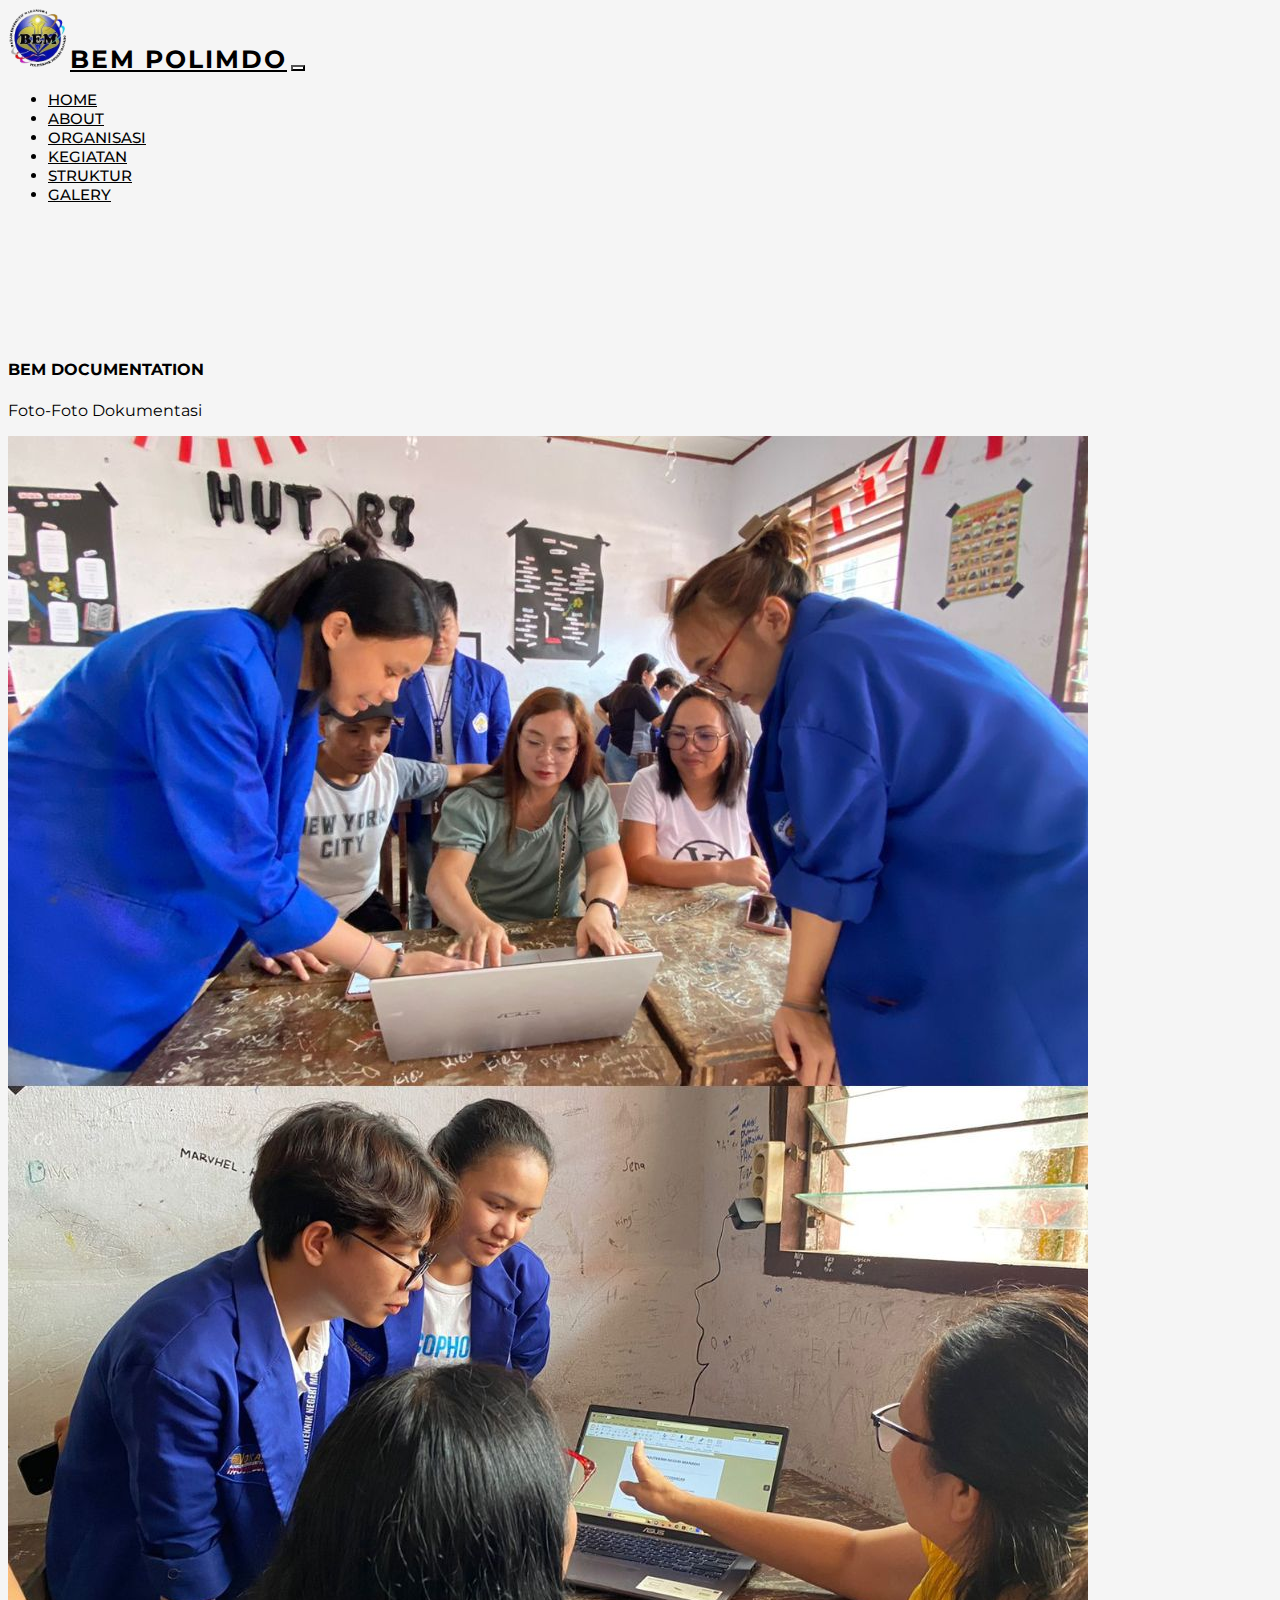
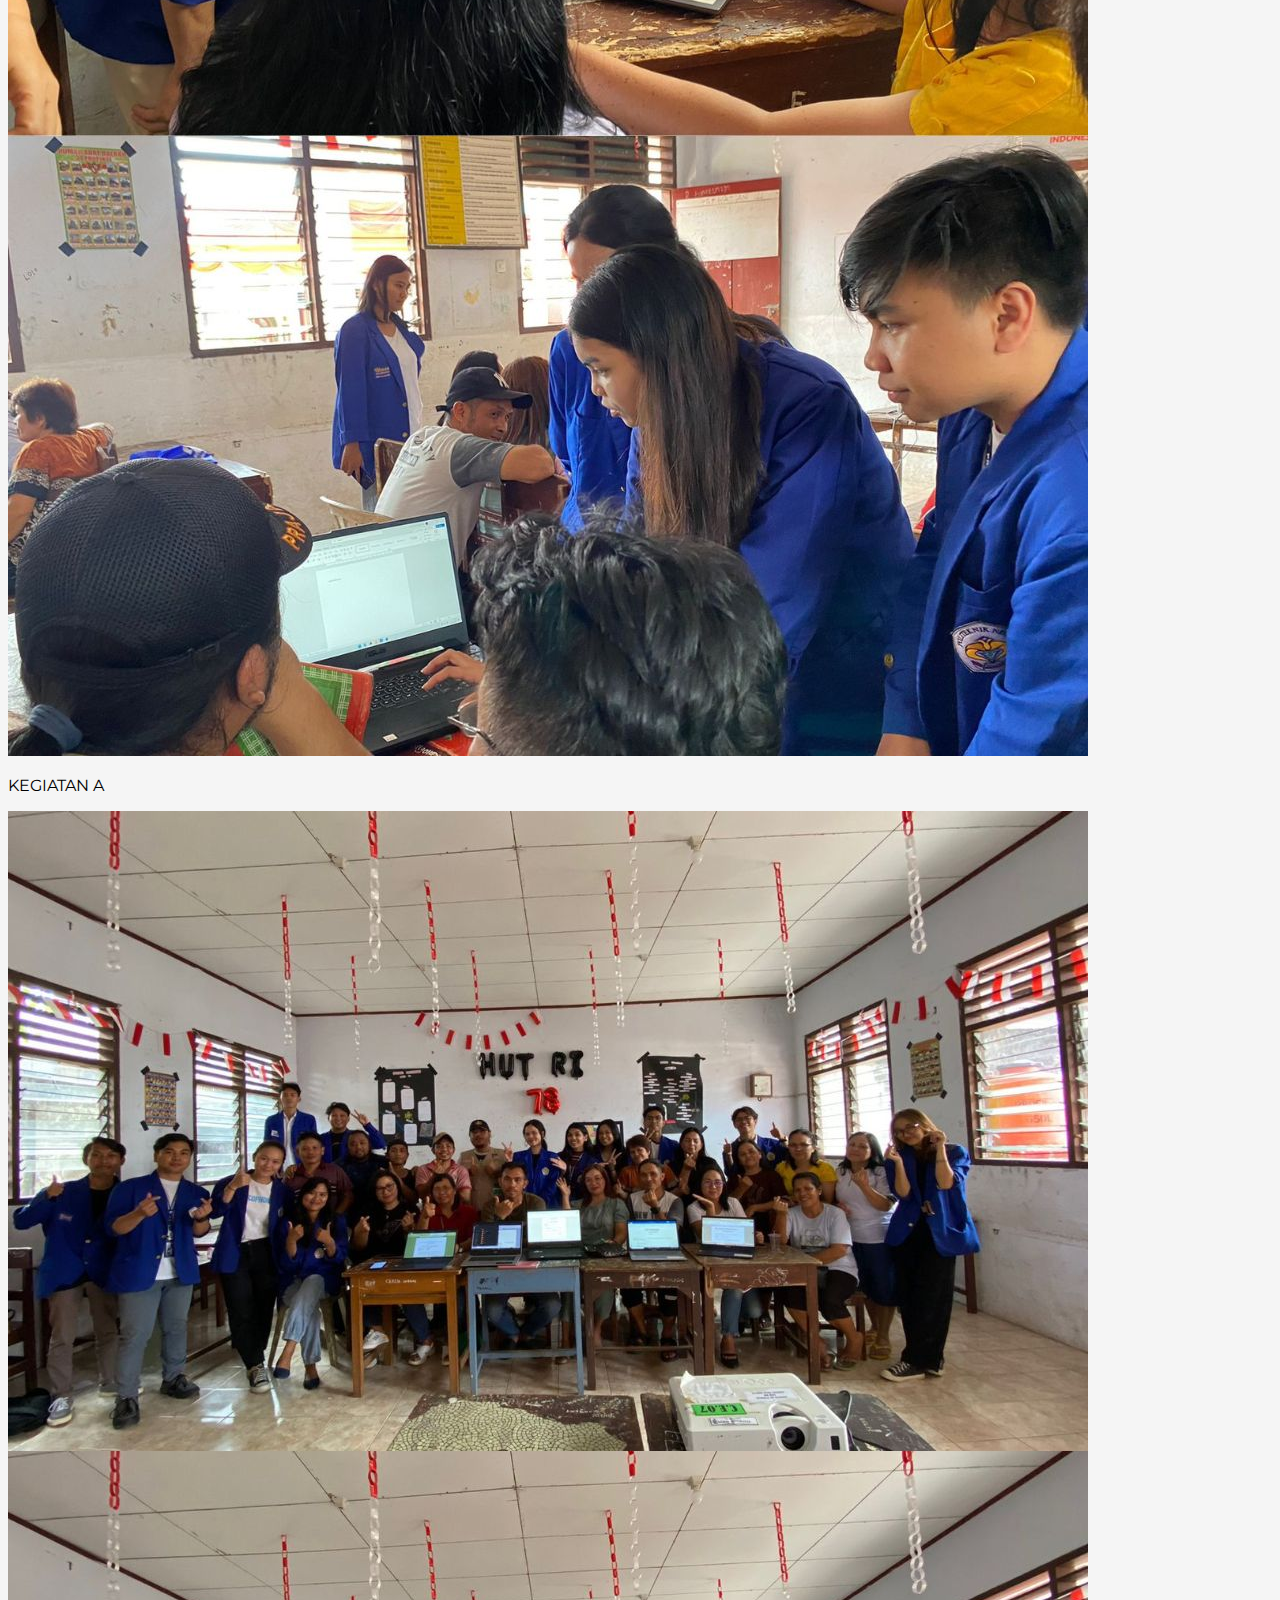
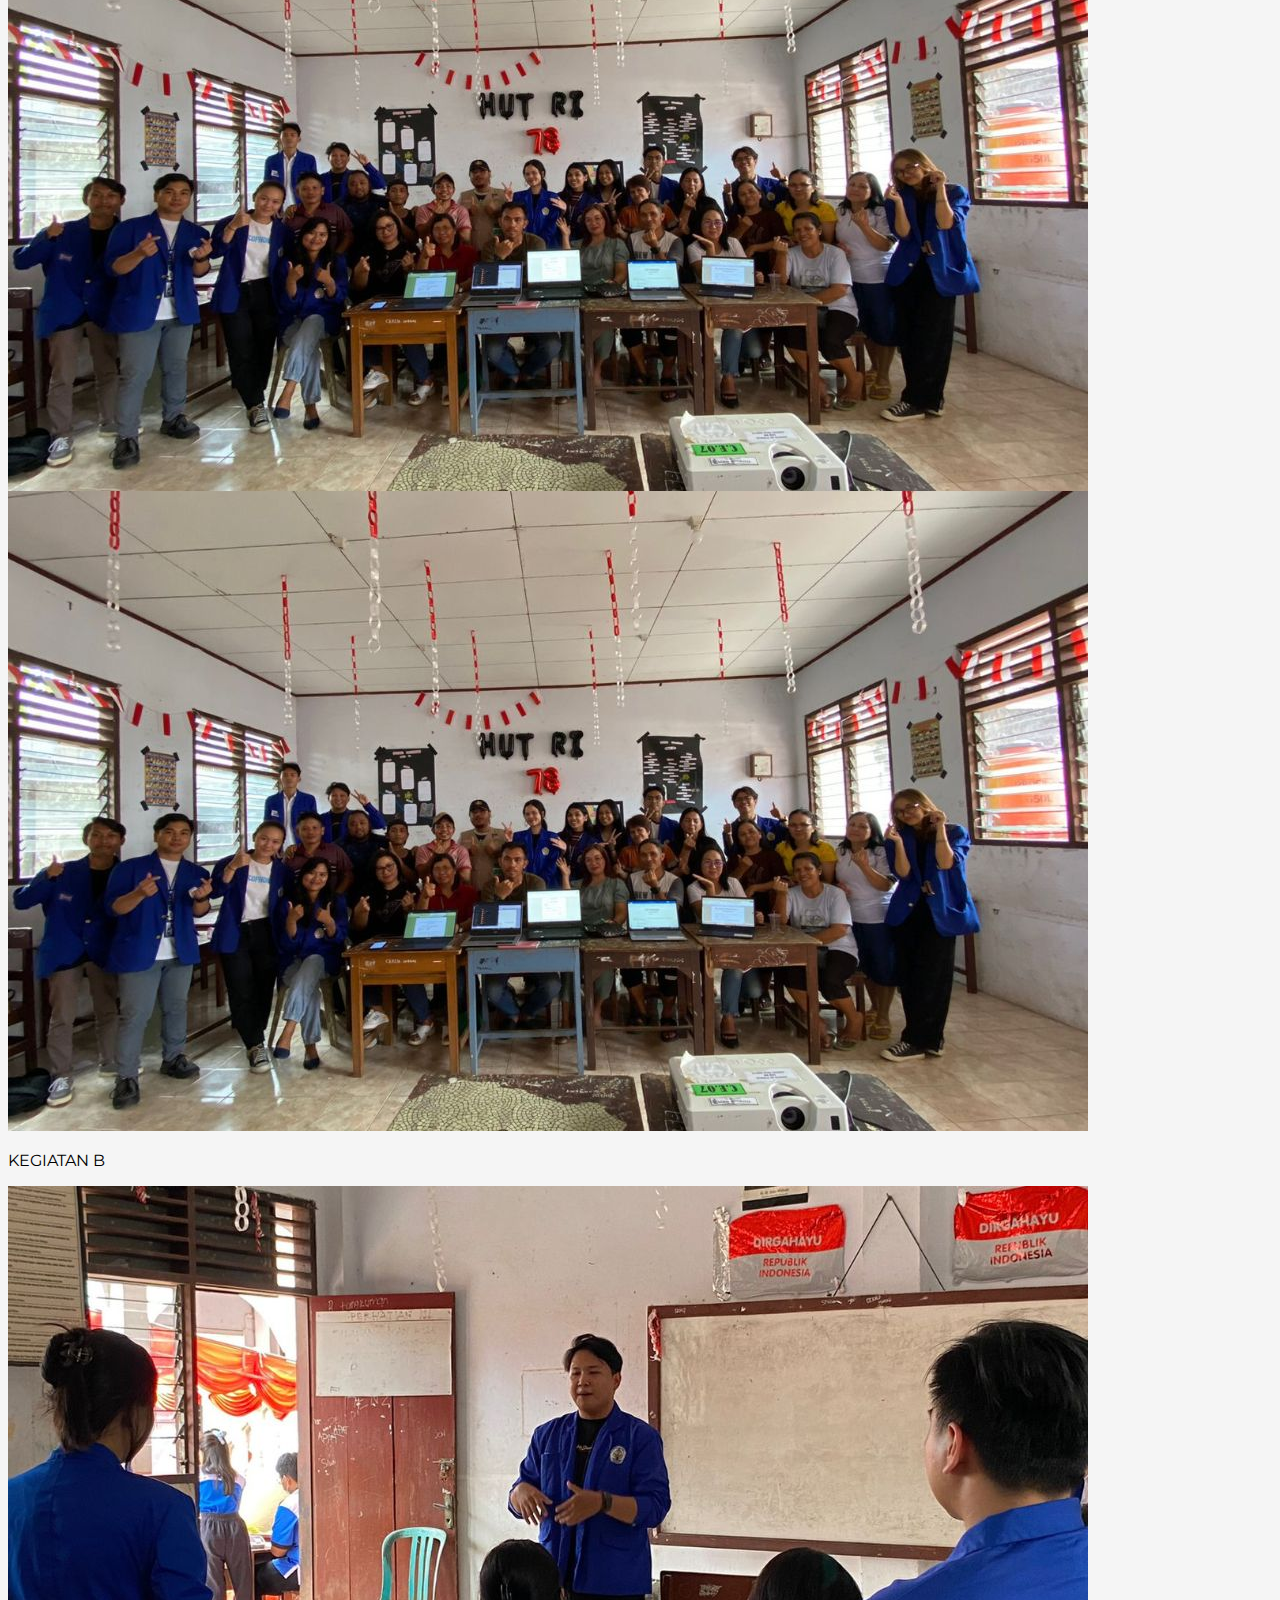
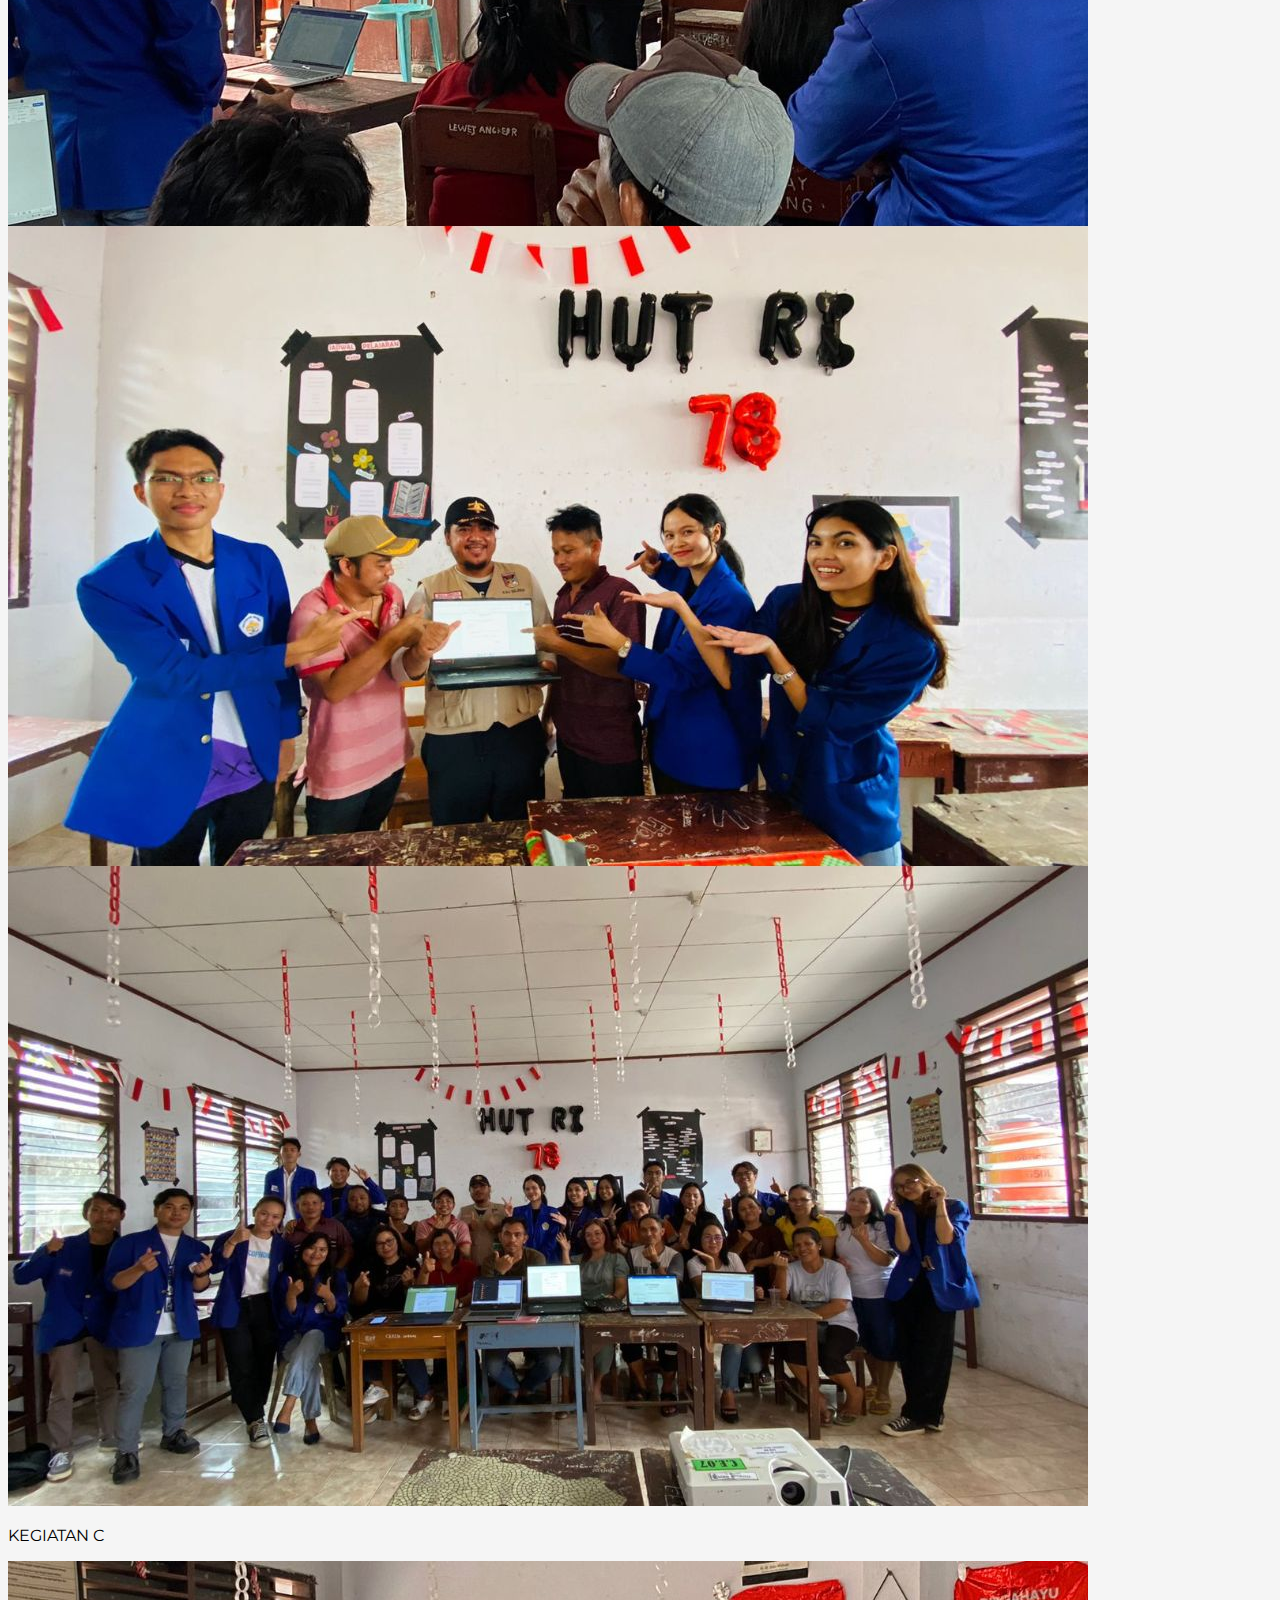
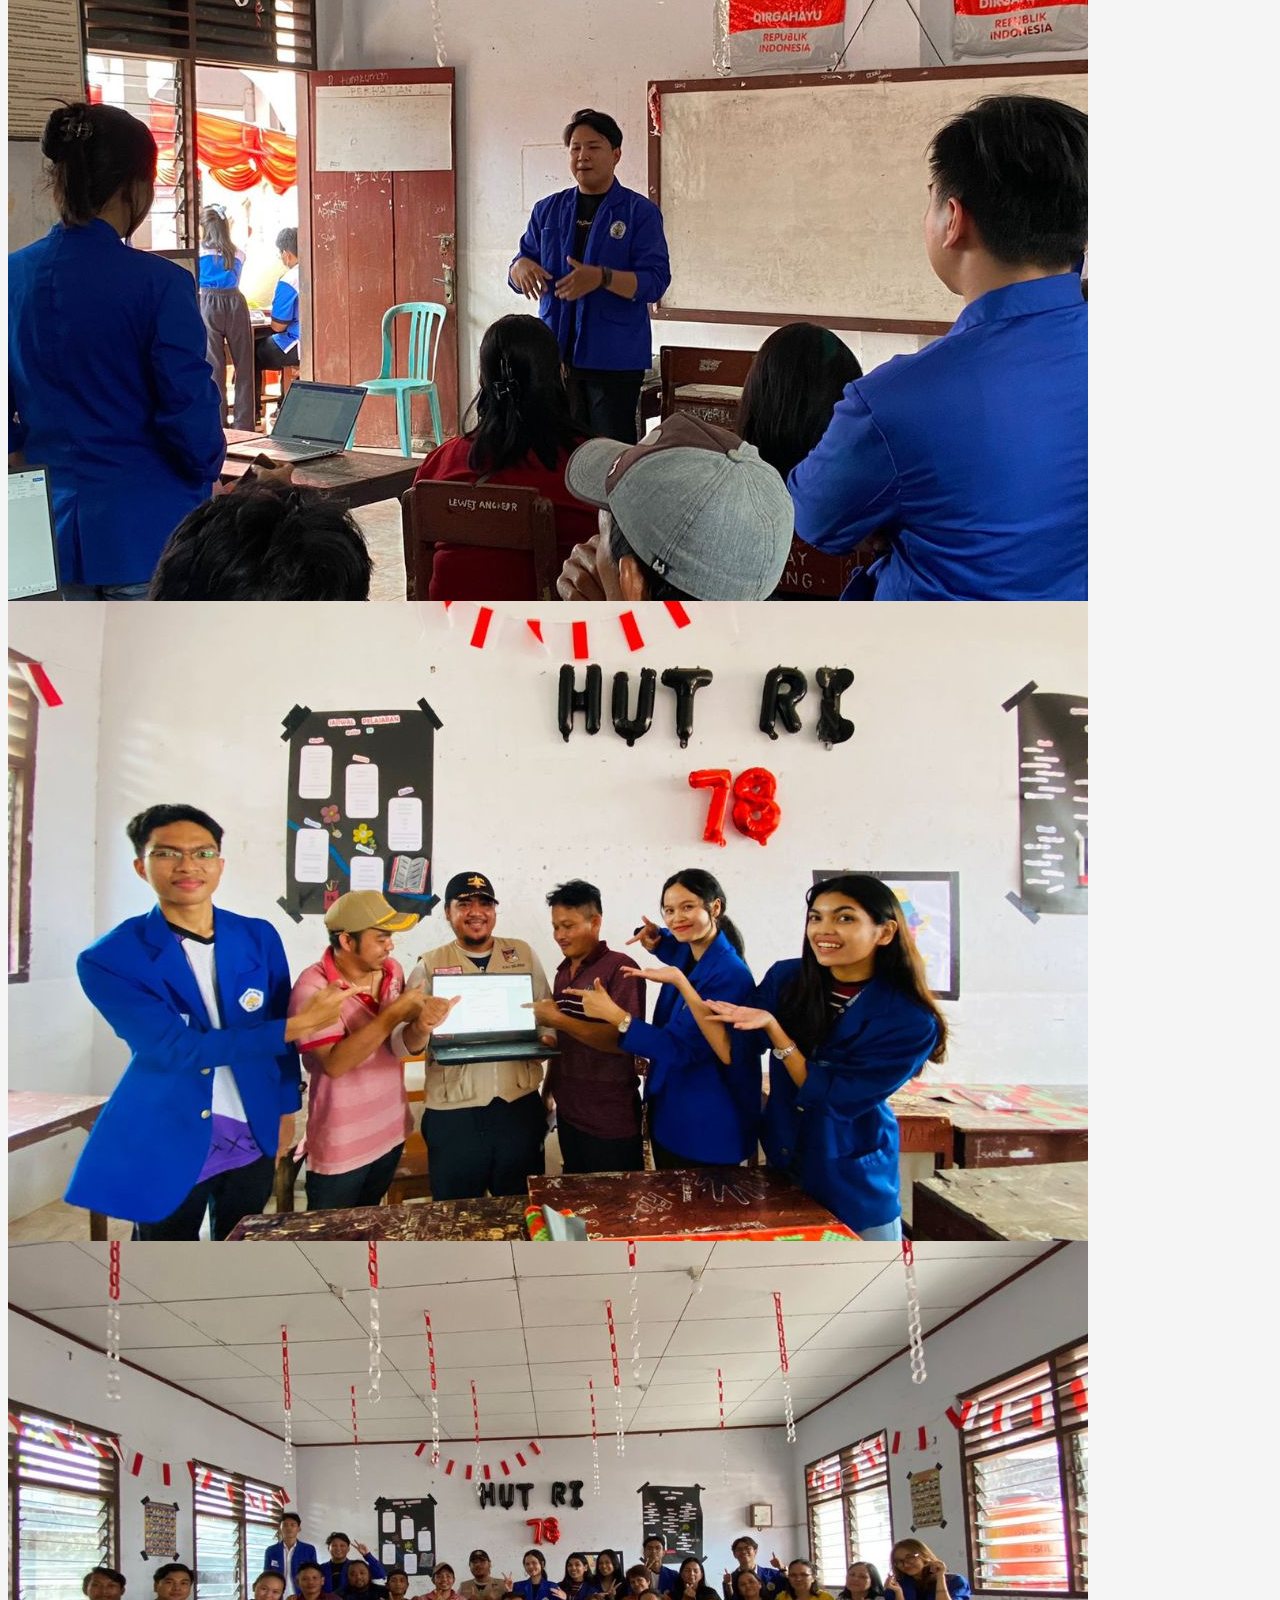
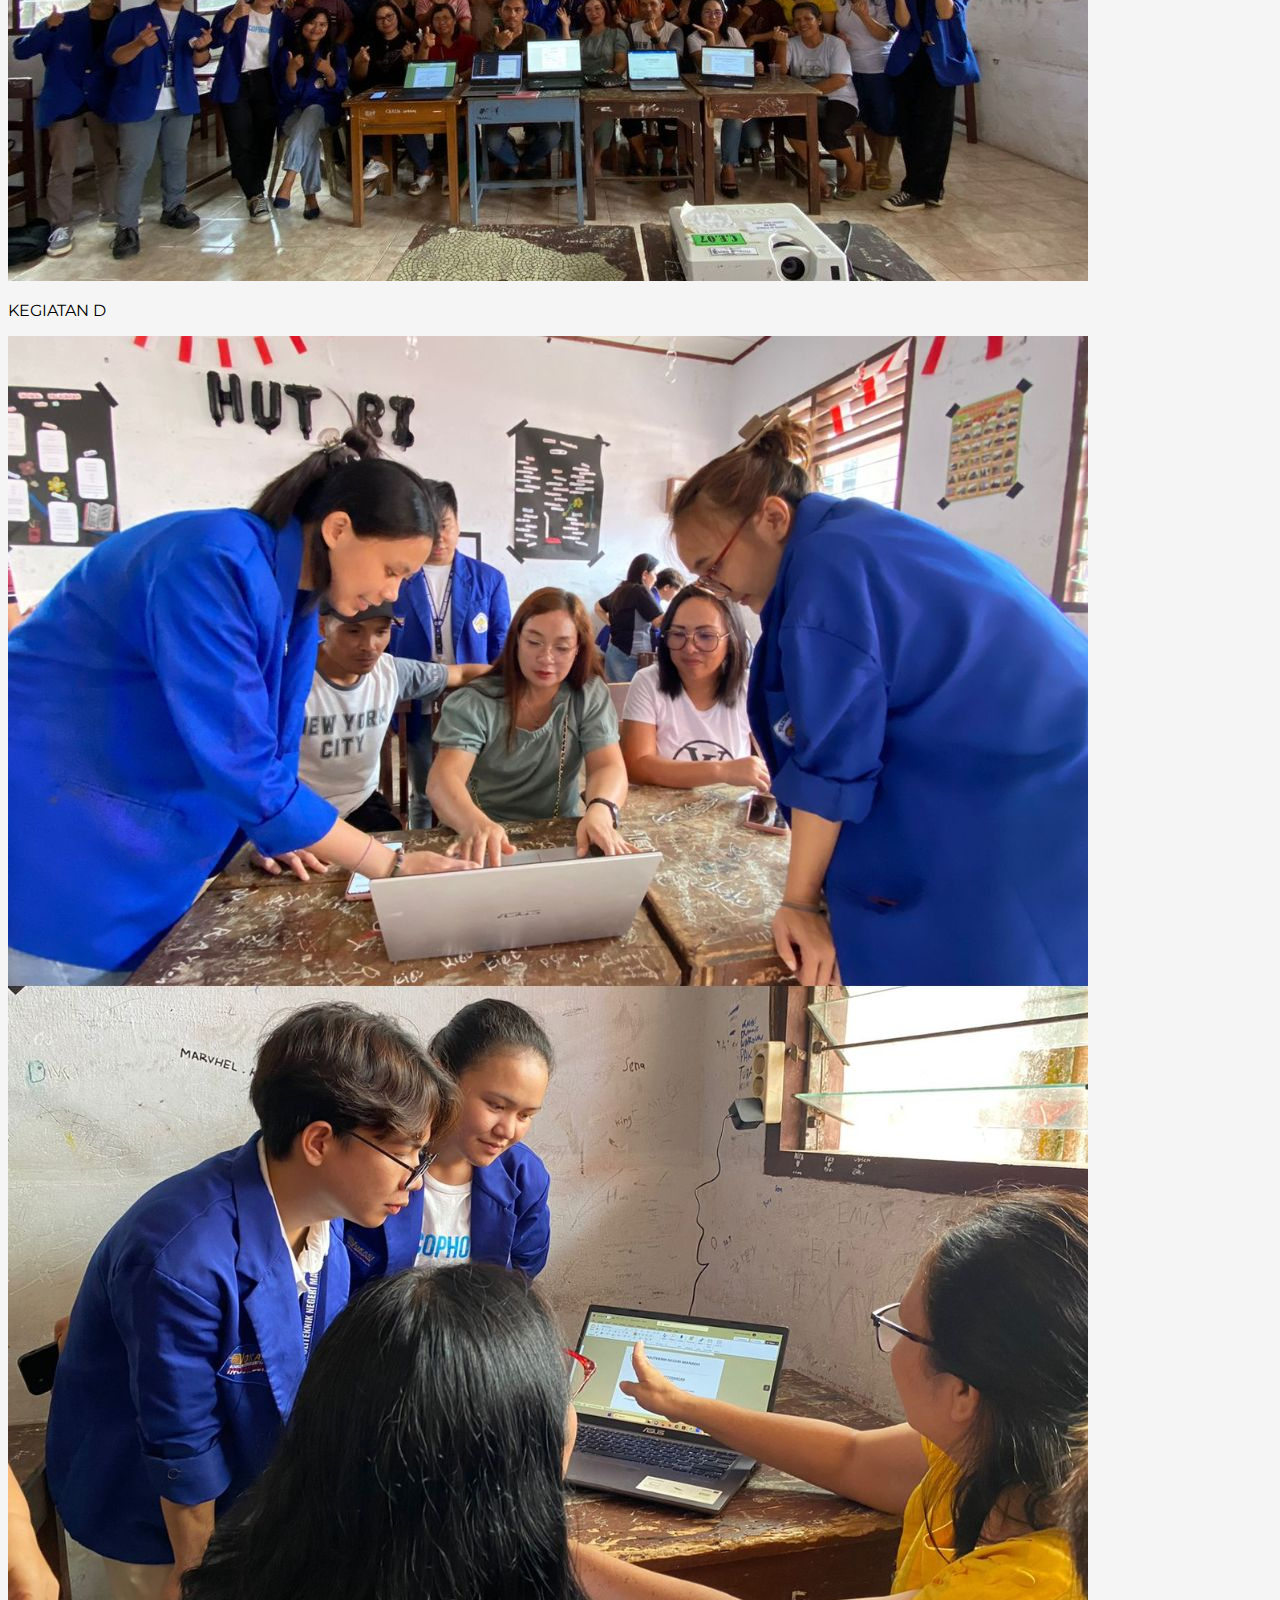
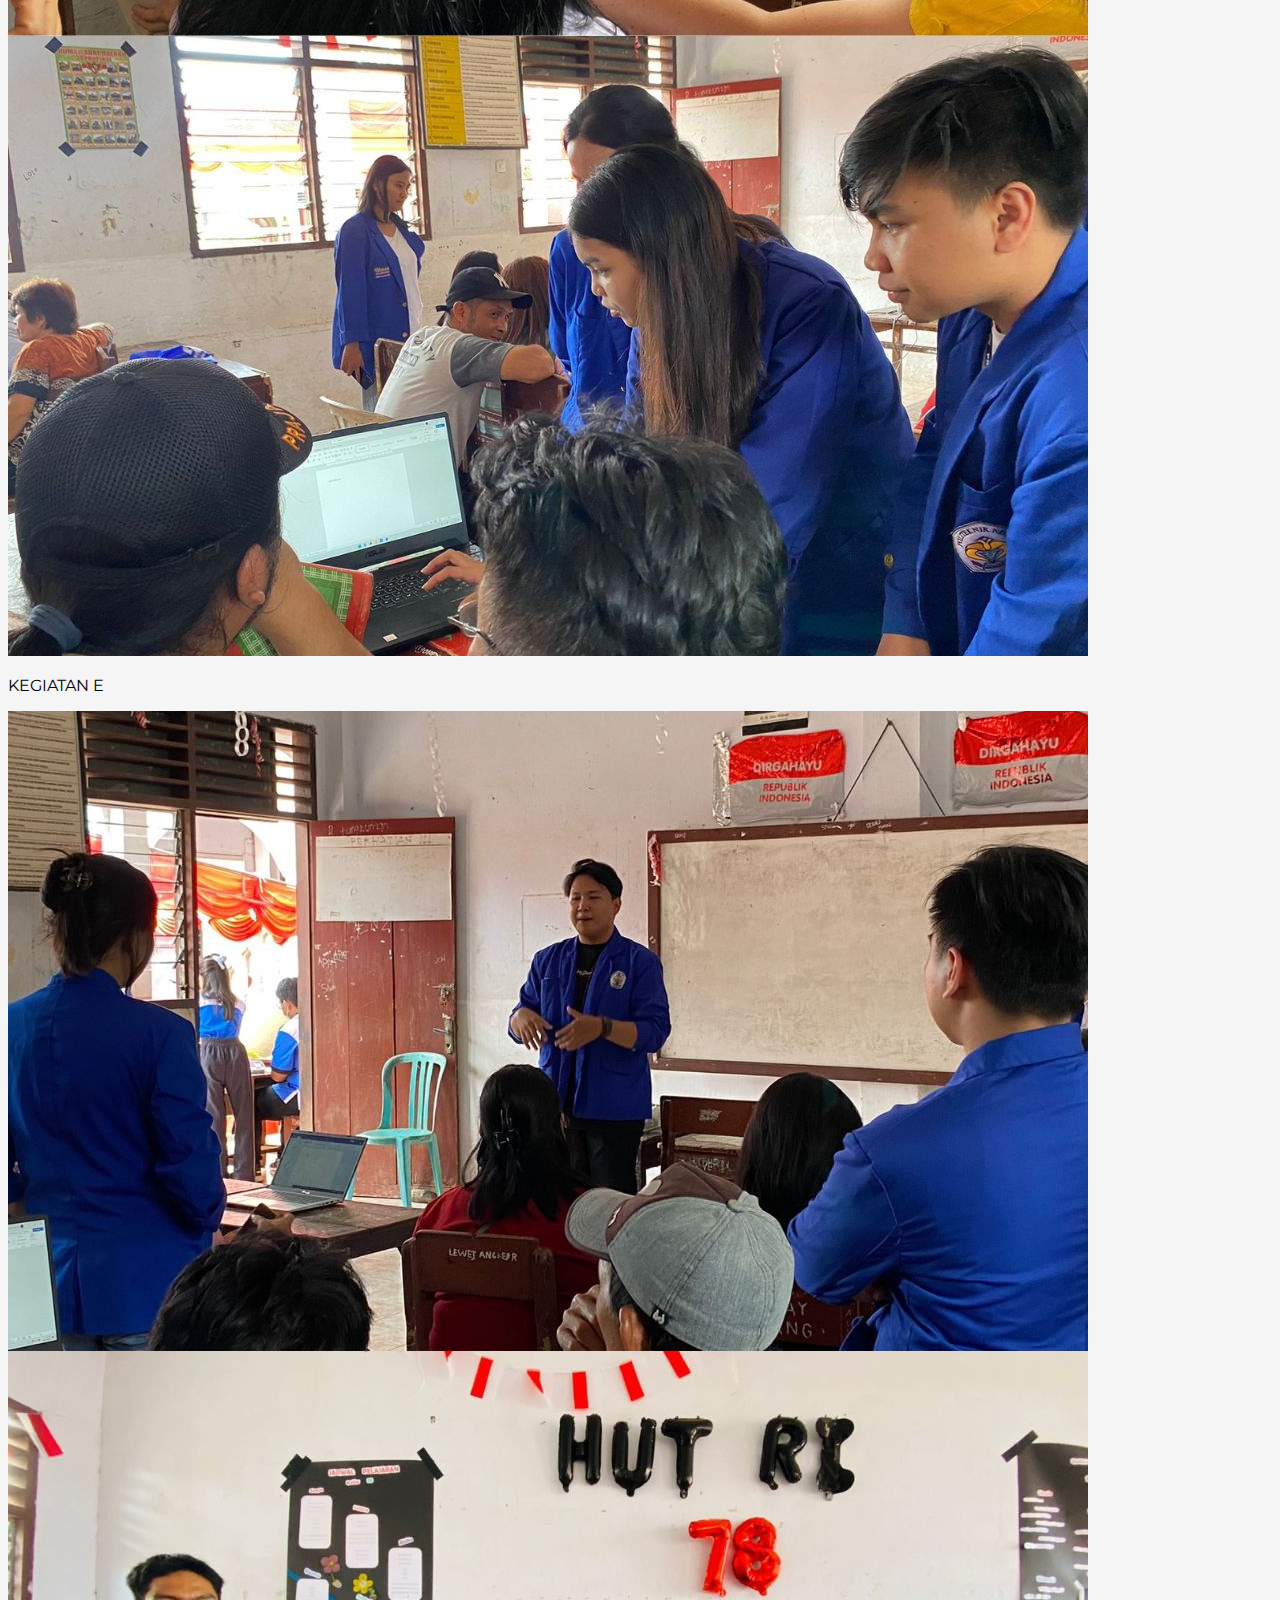
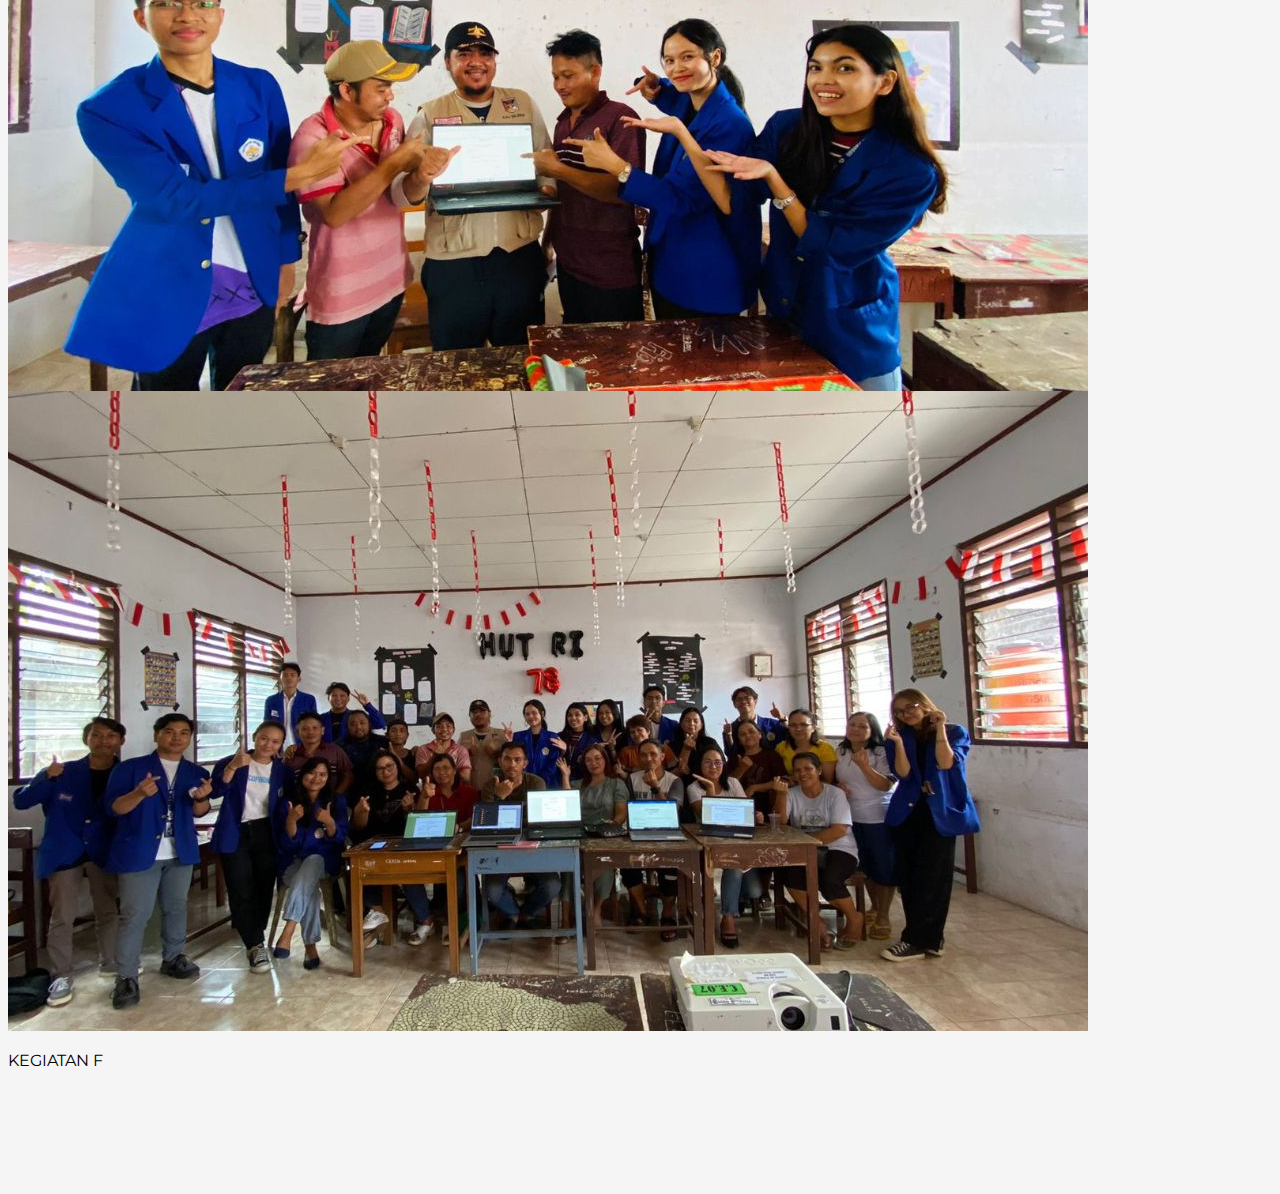
<file: galery.html>
<!DOCTYPE html>
<html lang="en">
  <head>
    <meta charset="utf-8" />
    <meta name="viewport" content="width=device-width, initial-scale=1" />
    <link rel="shortcut icon" href="img/bem1.png" />
    <title>BEM DOCUMENTATION</title>
    <link href="https://cdn.jsdelivr.net/npm/bootstrap@5.3.1/dist/css/bootstrap.min.css" rel="stylesheet" integrity="sha384-4bw+/aepP/YC94hEpVNVgiZdgIC5+VKNBQNGCHeKRQN+PtmoHDEXuppvnDJzQIu9" crossorigin="anonymous" />
    <link rel="stylesheet" href="https://cdn.jsdelivr.net/npm/bootstrap-icons@1.10.5/font/bootstrap-icons.css" />
    <link rel="stylesheet" href="css/style.css" />
    <style type="text/css">
      section {
        padding-top: 5rem;
      }
    </style>
  </head>
  <body id="home">
    <!-- NavBar -->
    <nav class="navbar navbar-expand-lg navbar-light bg-light fixed-top">
      <div class="container">
        <img src="img/bem1.png" style="width: 60px; height: 60px" /><a class="navbar-brand" href="http://127.0.0.1:3000/CPP/Tugas/BEM%20PROJECT/index.html"><span class="" style="color: black; margin: 1px"></span>BEM POLIMDO</a>
        <button class="navbar-toggler" type="button" data-bs-toggle="collapse" data-bs-target="#navbarSupportedContent" aria-controls="navbarSupportedContent" aria-expanded="false" aria-label="Toggle navigation">
          <span class="navbar-toggler-icon"></span>
        </button>
        <div class="collapse navbar-collapse" id="navbarSupportedContent">
          <ul class="navbar-nav ms-auto mb-2 mb-lg-0">
            <li class="nav-item">
              <a class="nav-link" href="https://s7arl1ght7.github.io/BEMPOLIMDO2324/#">Home</a>
            </li>
            <li class="nav-item">
              <a class="nav-link" href="https://s7arl1ght7.github.io/BEMPOLIMDO2324/#about">About</a>
            </li>
            <li class="nav-item">
              <a class="nav-link" href="https://s7arl1ght7.github.io/BEMPOLIMDO2324/#Organisasi">Organisasi</a>
            </li>
            <li class="nav-item">
              <a class="nav-link" href="https://s7arl1ght7.github.io/BEMPOLIMDO2324/#Kegiatan">Kegiatan</a>
            </li>
            <li class="nav-item">
              <a class="nav-link" href="https://s7arl1ght7.github.io/BEMPOLIMDO2324/#Struktur">Struktur</a>
            </li>
            <li class="nav-item">
              <a class="nav-link" href="https://s7arl1ght7.github.io/BEMPOLIMDO2324/galery.html">Galery</a>
            </li>
          </ul>
        </div>
      </div>
    </nav>
    <!--end navbar-->
    <!--foto-->
    <section id="project" class="section-padding">
      <br />
      <div class="container">
        <div class="row text-center mb-5">
          <div class="col">
            <h4>BEM DOCUMENTATION</h4>
            <p>Foto-Foto Dokumentasi</p>
          </div>
        </div>
        <div class="row justify-content-center">
          <div class="col-md-4 mb-3">
            <div class="card">
              <img src="img/kegiatann.jpg" class="card-img-top" alt="project 1" />
              <div class="card-body">
                <p class="card-text text-center">KEGIATAN A</p>
              </div>
            </div>
          </div>
          <div class="col-md-4 mb-3">
            <div class="card">
              <img src="img/bb.jpg" class="card-img-top" alt="project 1" />
              <div class="card-body">
                <p class="card-text text-center">KEGIATAN B</p>
              </div>
            </div>
          </div>
          <div class="col-md-4 mb-3">
            <div class="card">
              <img src="img/aa.jpg" class="card-img-top" alt="project 1" />
              <div class="card-body">
                <p class="card-text text-center">KEGIATAN C</p>
              </div>
            </div>
          </div>
        </div>
        <div class="row justify-content-center">
          <div class="col-md-4 mb-3">
            <div class="card">
              <img src="img/aa.jpg" class="card-img-top" alt="project 1" />
              <div class="card-body">
                <p class="card-text text-center">KEGIATAN D</p>
              </div>
            </div>
          </div>
          <div class="col-md-4 mb-3">
            <div class="card">
              <img src="img/kegiatann.jpg" class="card-img-top" alt="project 1" />
              <div class="card-body">
                <p class="card-text text-center">KEGIATAN E</p>
              </div>
            </div>
          </div>
          <div class="col-md-4 mb-3">
            <div class="card">
              <img src="img/aa.jpg" class="card-img-top" alt="project 1" />
              <div class="card-body">
                <p class="card-text text-center">KEGIATAN F</p>
              </div>
            </div>
          </div>
        </div>
      </div>
    </section>
    <!--akhirproject-->
    <script src="https://cdn.jsdelivr.net/npm/bootstrap@5.3.1/dist/js/bootstrap.bundle.min.js" integrity="sha384-HwwvtgBNo3bZJJLYd8oVXjrBZt8cqVSpeBNS5n7C8IVInixGAoxmnlMuBnhbgrkm" crossorigin="anonymous"></script>
  </body>
</html>
</file>
<file: css/style.css>
@import url("https://fonts.googleapis.com/css2?family=Montserrat:wght@400;500;700&display=swap");
* {
  font-family: "Montserrat", sans-serif;
}
body {
  background: whitesmoke;
}
.section-padding {
  padding: 100px 0;
}

.section-jarak {
  padding: 0px;
}

.carousel-item {
  height: 100vh;
  min-height: 300px;
}
.carousel-caption {
  bottom: 220px;
  z-index: 2;
}
.carousel-caption h5 {
  font-size: 45px;
  text-transform: uppercase;
  letter-spacing: 2px;
  margin-top: 25px;
}
.carousel-caption p {
  width: 60%;
  margin: auto;
  font-size: 18px;
  line-height: 1.9;
}
.carousel-inner:before {
  content: "";
  position: absolute;
  width: 100%;
  height: 100%;
  top: 0;
  left: 0;
  background: rgba(0, 0, 0, 0.7);
  z-index: 1;
}
.navbar .getstarted {
  background: #106eea;
  margin-left: 30px;
  border-radius: 4px;
  font-weight: 400;
  color: #fff;
  text-decoration: none;
  padding: 0.5rem 1rem;
  line-height: 2.3;
}
.navbar-nav a {
  font-size: 15px;
  text-transform: uppercase;
  font-weight: 500;
}
.navbar-light .navbar-brand {
  color: #000;
  font-size: 25px;
  text-transform: uppercase;
  font-weight: bold;
  letter-spacing: 2px;
}
.navbar-light .navbar-brand:focus,
.navbar-light .navbar-brand:hover {
  color: #000;
}
.navbar-light .navbar-nav .nav-link {
  color: #000;
}
.navbar-light .navbar-nav .nav-link:focus,
.navbar-light .navbar-nav .nav-link:hover {
  color: #000;
}
.w-100 {
  height: 100vh;
}
.navbar-toggler {
  padding: 1px 5px;
  font-size: 18px;
  line-height: 0.3;
  background: #fff;
}
.portfolio .card {
  box-shadow: 15px 15px 40px rgba(0, 0, 0, 0.15);
}
.team .card {
  box-shadow: 15px 15px 40px rgba(0, 0, 0, 0.15);
}
.services .card-body i {
  font-size: 50px;
}
.team .card-body i {
  font-size: 20px;
}

.font-strukur {
  font-size: 104%;
  font-weight: 520;
}

@media only screen and (min-width: 768px) and (max-width: 991px) {
  .carousel-caption {
    bottom: 370px;
  }
  .carousel-caption p {
    width: 100%;
  }
  .card {
    margin-bottom: 30px;
  }
  .img-area img {
    width: 100%;
  }
}
@media only screen and (max-width: 768px) {
  .navbar-nav {
    text-align: center;
  }
  .carousel-caption {
    bottom: 125px;
  }
  .carousel-caption h5 {
    font-size: 20px;
  }
  .carousel-caption a {
    padding: 10px 15px;
    font-size: 15px;
  }
  .carousel-caption p {
    width: 100%;
    line-height: 1.6;
    font-size: 12px;
  }
  .tampilanA {
    text-align: center;
  }
  .img-fluid {
    text-align: center;
  }
  .about-text {
    padding-top: 50px;
  }
  .card {
    margin-bottom: 30px;
  }
}
</file>
